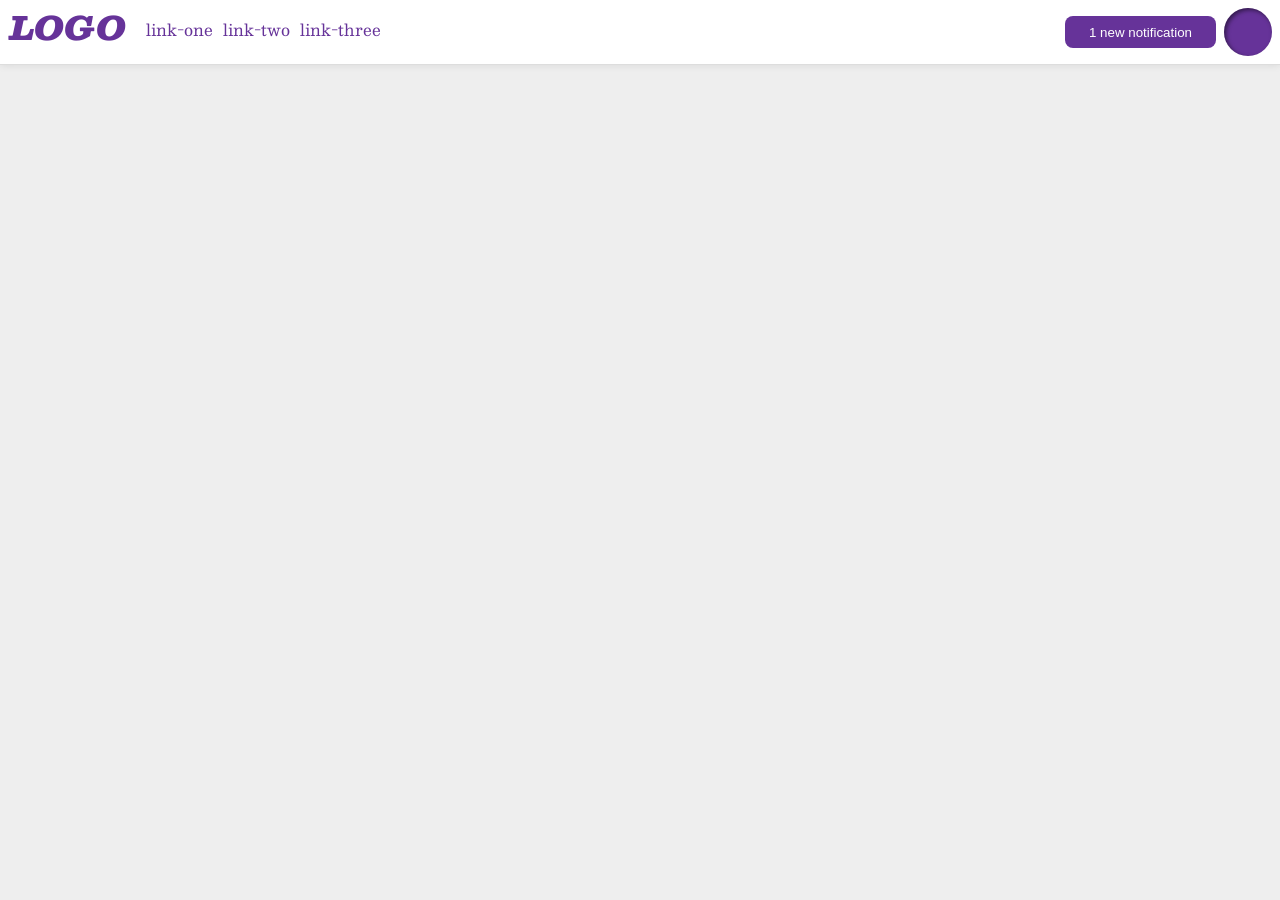
<file: foundations/flex/03-flex-header-2/index.html>
<!DOCTYPE html>
<html lang="en">
  <head>
    <meta charset="UTF-8">
    <meta http-equiv="X-UA-Compatible" content="IE=edge">
    <meta name="viewport" content="width=device-width, initial-scale=1.0">
    <title>Flex Header 2</title>
    <link rel="stylesheet" href="style.css">
  </head>
  <body>
    <div class="header">
      <div class="left">
        <div class="logo">
        LOGO
        </div>
        <ul class="links">
        <li><a href="https://google.com">link-one</a></li>
        <li><a href="https://google.com">link-two</a></li>
        <li><a href="https://google.com">link-three</a></li>
        </ul>
      </div>
      <div class="right">
        <button class="notifications">
        1 new notification
        </button>
        <div class="profile-image"></div>
      </div>    
    </div>
  </body>
</html>
</file>
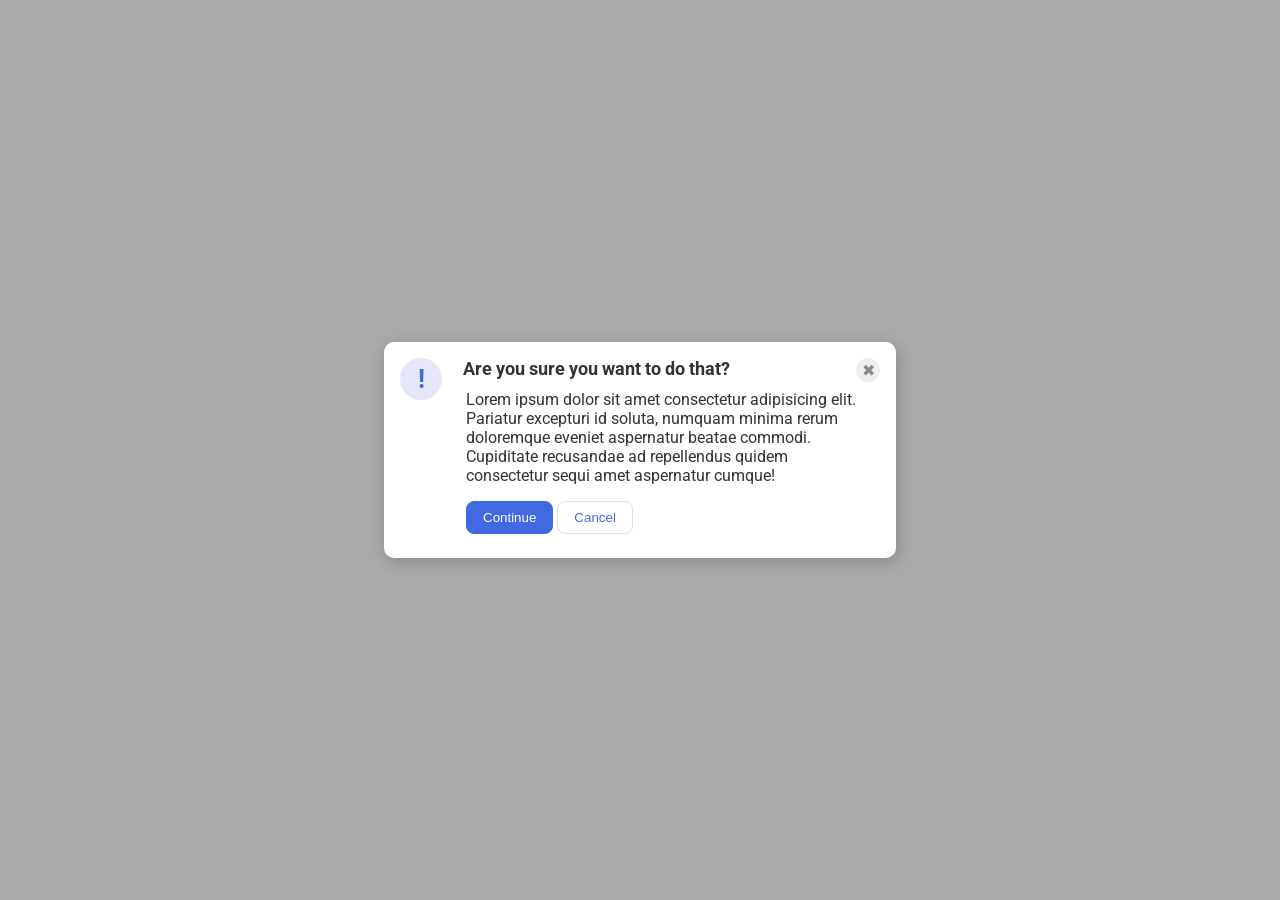
<file: foundations/flex/05-flex-modal/index.html>
<!DOCTYPE html>
<html lang="en">
  <head>
    <meta charset="UTF-8">
    <meta http-equiv="X-UA-Compatible" content="IE=edge">
    <meta name="viewport" content="width=device-width, initial-scale=1.0">
    <link rel="stylesheet" href="style.css">
    <title>Modal</title>
  </head>
  <body>
    <div class="modal">
      <div class="left">
        <div class="icon">!</div>
      </div>
      <div class="right">
        <div class="top">
          <div class="header">Are you sure you want to do that?</div>
          <button class="close-button">✖</button>
        </div>
        <div class="bottom">
          <div class="text">Lorem ipsum dolor sit amet consectetur adipisicing elit. Pariatur excepturi id soluta, numquam minima rerum doloremque eveniet aspernatur beatae commodi. Cupiditate recusandae ad repellendus quidem consectetur sequi amet aspernatur cumque!</div>
          <div class="buttons">
            <button class="continue">Continue</button>
            <button class="cancel">Cancel</button>
          </div>    
        </div>
      </div>
    </div>
  </body>
</html>
</file>
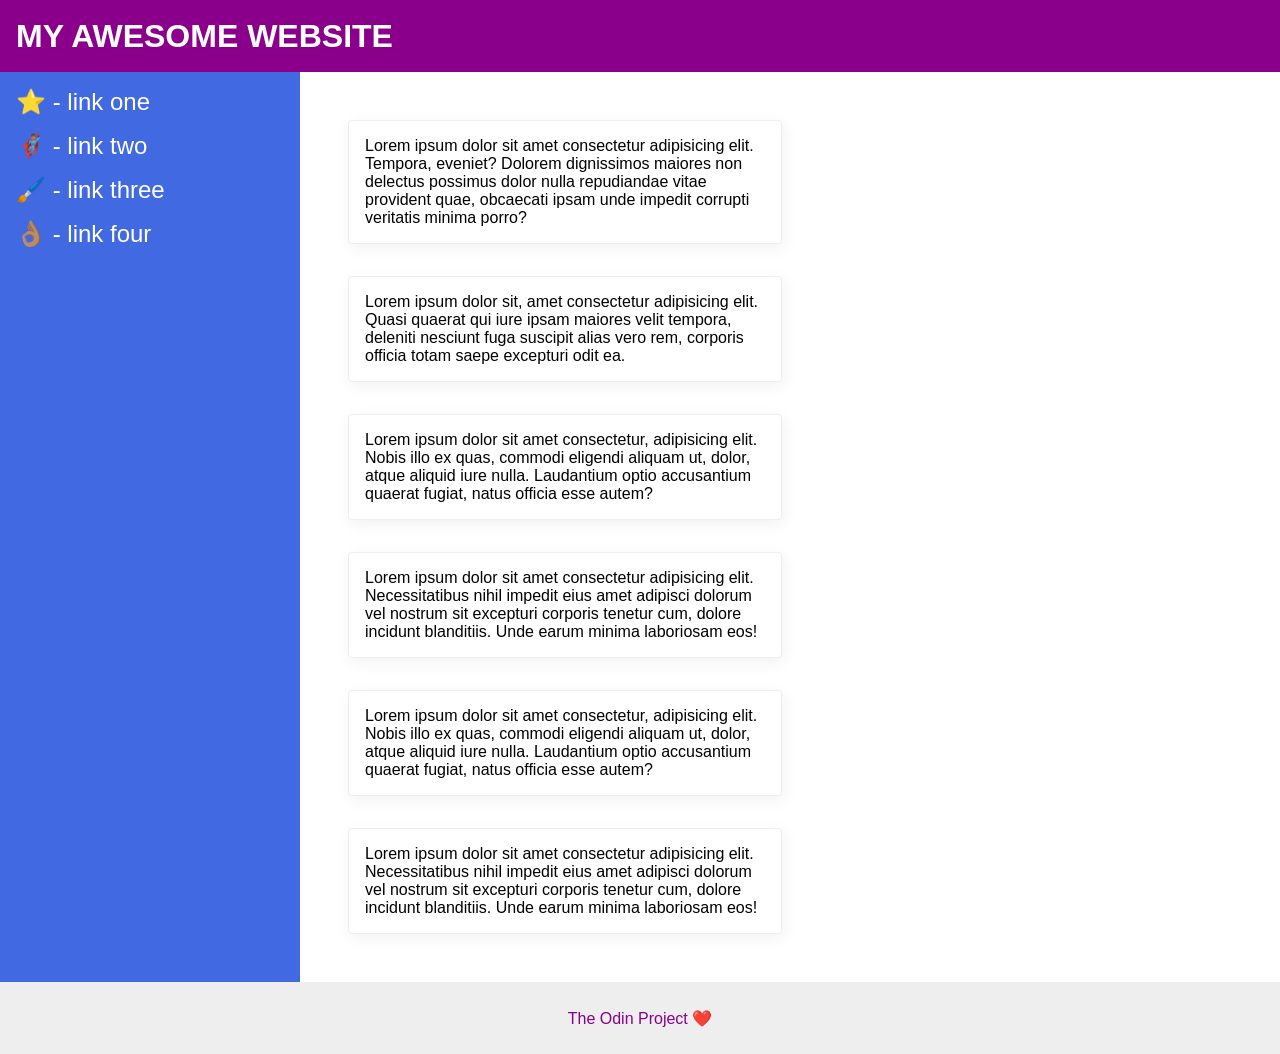
<file: foundations/flex/07-flex-layout-2/index.html>
<!DOCTYPE html>
<html lang="en">
  <head>
    <meta charset="UTF-8">
    <meta http-equiv="X-UA-Compatible" content="IE=edge">
    <meta name="viewport" content="width=device-width, initial-scale=1.0">
    <title>The Holy Grail</title>
    <link rel="stylesheet" href="style.css">
  </head>
  <body>
    <div class="header">
      MY AWESOME WEBSITE
    </div>
    <div class="body">
      <div class="sidebar">
        <ul>
          <li><a href="#">⭐ - link one</a></li>
          <li><a href="#">🦸🏽‍♂️ - link two</a></li>
          <li><a href="#">🖌️ - link three</a></li>
          <li><a href="#">👌🏽 - link four</a></li>
        </ul>
      </div>
      <div class="container">
          <div class="card">Lorem ipsum dolor sit amet consectetur adipisicing elit. Tempora, eveniet? Dolorem dignissimos maiores non delectus possimus dolor nulla repudiandae vitae provident quae, obcaecati ipsam unde impedit corrupti veritatis minima porro?</div>
          <div class="card">Lorem ipsum dolor sit, amet consectetur adipisicing elit. Quasi quaerat qui iure ipsam maiores velit tempora, deleniti nesciunt fuga suscipit alias vero rem, corporis officia totam saepe excepturi odit ea.</div>
          <div class="card">Lorem ipsum dolor sit amet consectetur, adipisicing elit. Nobis illo ex quas, commodi eligendi aliquam ut, dolor, atque aliquid iure nulla. Laudantium optio accusantium quaerat fugiat, natus officia esse autem?</div>     
          <div class="card">Lorem ipsum dolor sit amet consectetur adipisicing elit. Necessitatibus nihil impedit eius amet adipisci dolorum vel nostrum sit excepturi corporis tenetur cum, dolore incidunt blanditiis. Unde earum minima laboriosam eos!</div>
          <div class="card">Lorem ipsum dolor sit amet consectetur, adipisicing elit. Nobis illo ex quas, commodi eligendi aliquam ut, dolor, atque aliquid iure nulla. Laudantium optio accusantium quaerat fugiat, natus officia esse autem?</div>
          <div class="card">Lorem ipsum dolor sit amet consectetur adipisicing elit. Necessitatibus nihil impedit eius amet adipisci dolorum vel nostrum sit excepturi corporis tenetur cum, dolore incidunt blanditiis. Unde earum minima laboriosam eos!</div>
      </div>
    </div>
    <div class="footer">
      The Odin Project ❤️
    </div>
  </body>
</html>
</file>
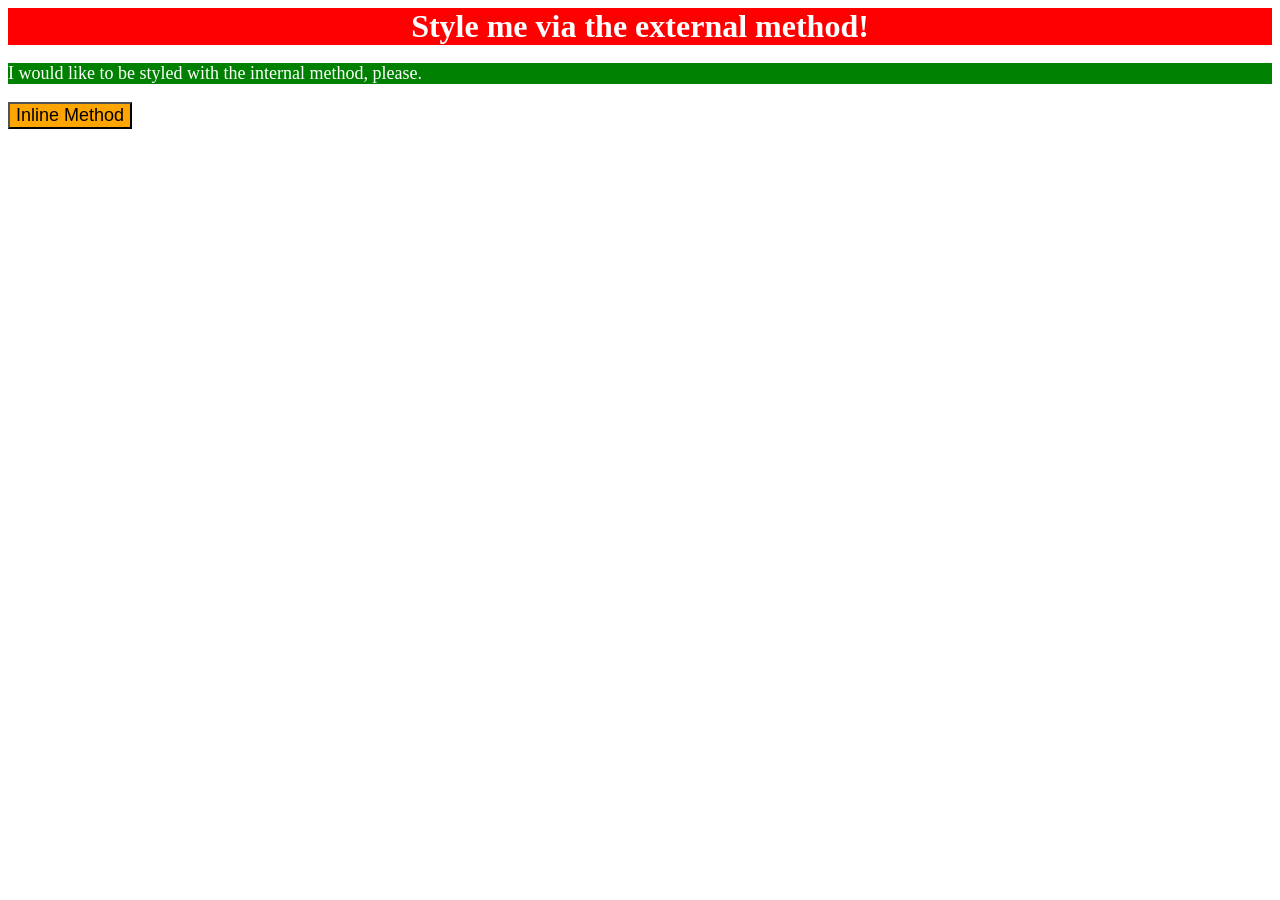
<file: foundations/intro-to-css/01-css-methods/index.html>
<!DOCTYPE html>
<html lang="en">
  <head>
    <meta charset="UTF-8">
    <meta http-equiv="X-UA-Compatible" content="IE=edge">
    <meta name="viewport" content="width=device-width, initial-scale=1.0">
    <title>Methods for Adding CSS</title>
    <link rel="stylesheet" href="styles.css">
    <style>
      p {
        background-color: green;
        color: white;
        font-size: 18px;
      }
    </style>
  </head>
  <body>
    <div>Style me via the external method!</div>
    <p>I would like to be styled with the internal method, please.</p>
    <button style="background-color: orange; font-size: 18px;">Inline Method</button>
  </body>
</html>
</file>
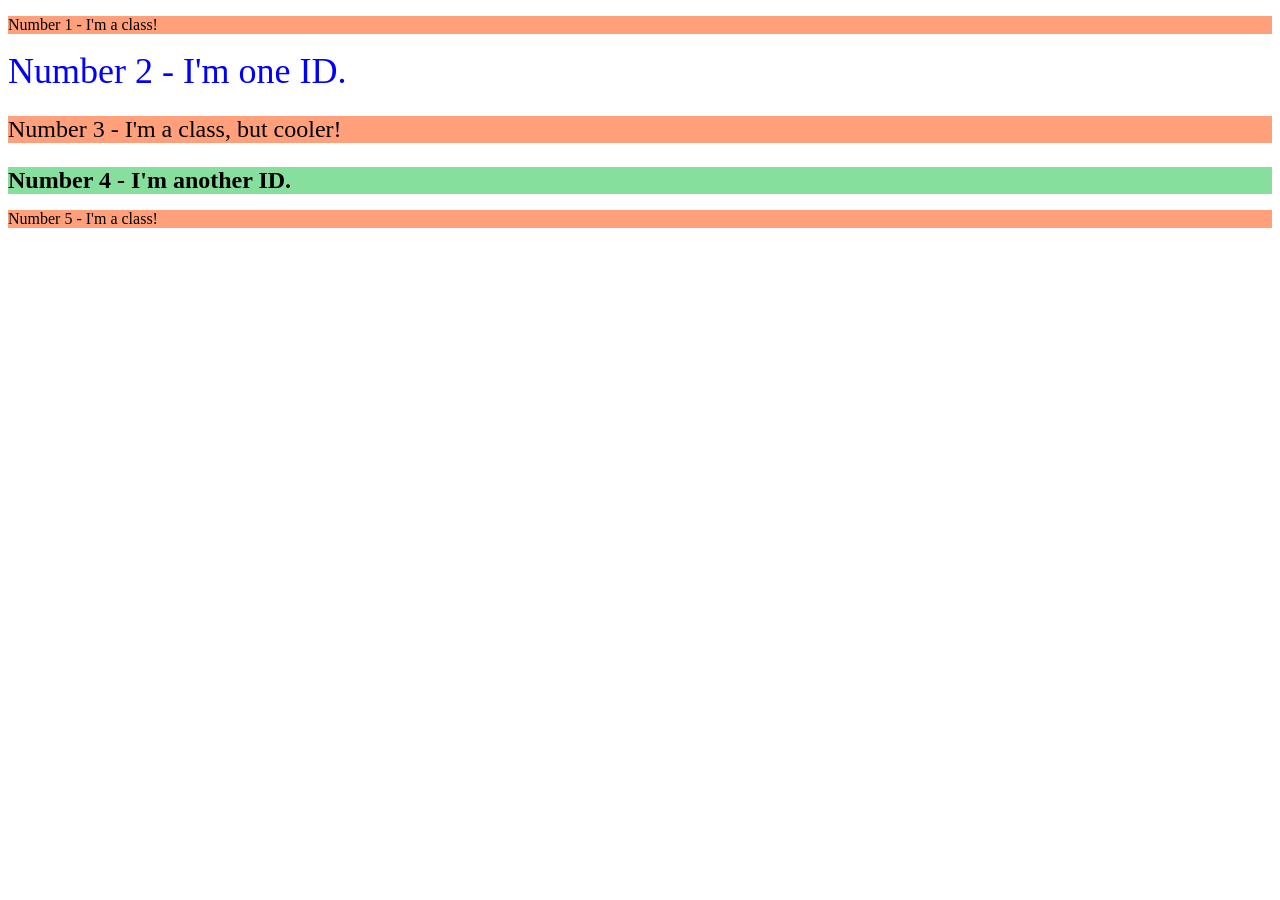
<file: foundations/intro-to-css/02-class-id-selectors/index.html>
<!DOCTYPE html>
<html lang="en">
  <head>
    <meta charset="UTF-8">
    <meta http-equiv="X-UA-Compatible" content="IE=edge">
    <meta name="viewport" content="width=device-width, initial-scale=1.0">
    <title>Class and ID Selectors</title>
    <link rel="stylesheet" href="style.css">
  </head>
  <body>
    <p class="odd">Number 1 - I'm a class!</p>
    <div id="one">Number 2 - I'm one ID.</div>
    <p class="odd cooler">Number 3 - I'm a class, but cooler!</p>
    <div id="another" class="cooler">Number 4 - I'm another ID.</div>
    <p class="odd">Number 5 - I'm a class!</p>
  </body>
</html>
</file>
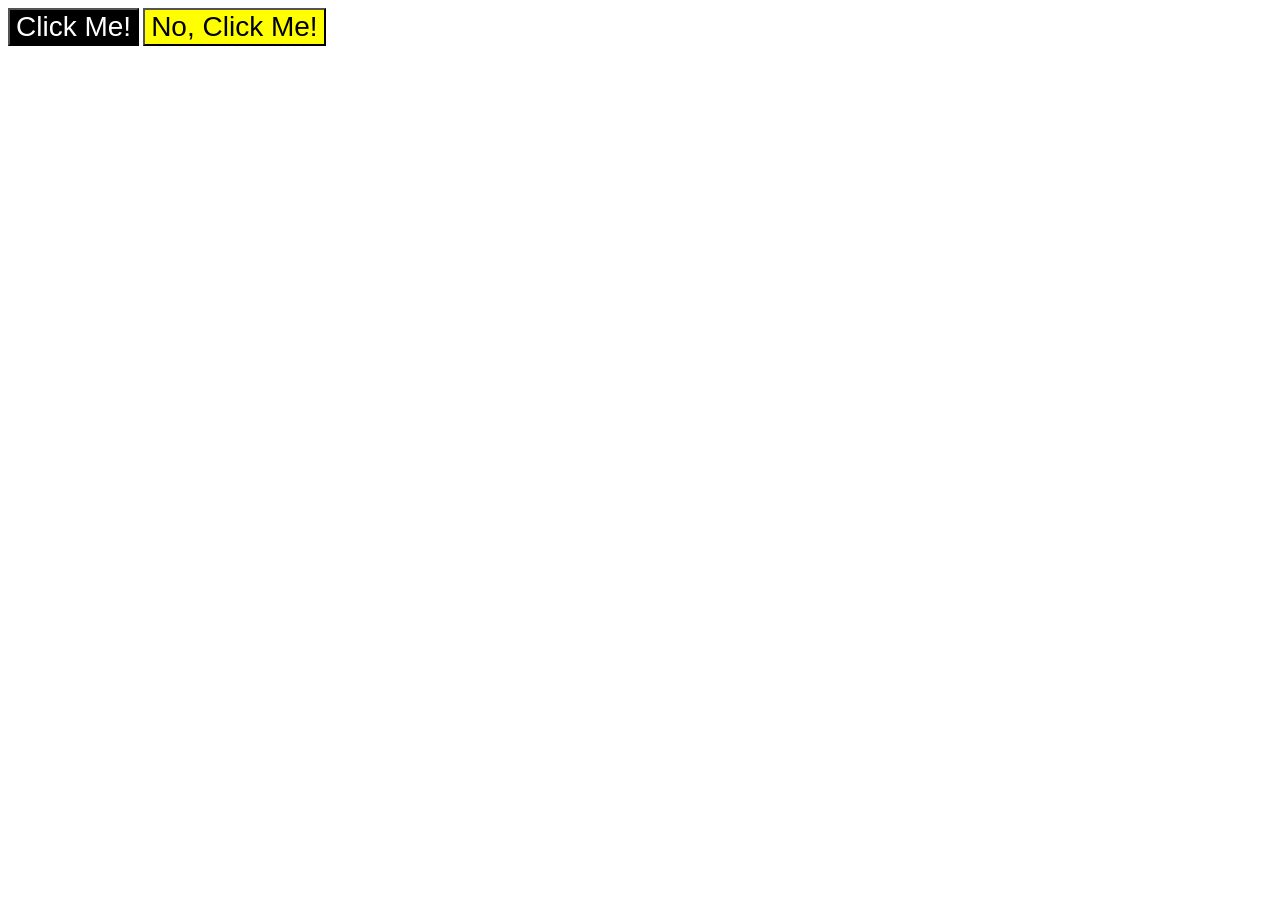
<file: foundations/intro-to-css/03-grouping-selectors/index.html>
<!DOCTYPE html>
<html lang="en">
  <head>
    <meta charset="UTF-8">
    <meta http-equiv="X-UA-Compatible" content="IE=edge">
    <meta name="viewport" content="width=device-width, initial-scale=1.0">
    <title>Grouping Selectors</title>
    <link rel="stylesheet" href="style.css">
  </head>
  <body>
    <button class="one both">Click Me!</button>
    <button class="two both">No, Click Me!</button>
  </body>
</html>
</file>
<file: foundations/flex/03-flex-header-2/style.css>
/* this is some magical font-importing.  
you'll learn about it later. */
@import url('https://fonts.googleapis.com/css2?family=Besley:ital,wght@0,400;1,900&display=swap');

body {
  margin: 0;
  background: #eee;
  font-family: Besley, serif;
}

.header {
  background: white;
  border-bottom: 1px solid #ddd;
  box-shadow: 0 0 8px rgba(0,0,0,.1);
  display: flex;
  justify-content: space-between;
}

.profile-image {
  background: rebeccapurple;
  box-shadow: inset 2px 2px 4px rgba(0,0,0,.5);
  border-radius: 50%;
  width: 48px;
  height: 48px;
  margin:auto;
}

.logo {
  color: rebeccapurple;
  font-size: 32px;
  font-weight: 900;
  font-style: italic;
  margin-left: 10px;
}

button {
  border: none;
  border-radius: 8px;
  background: rebeccapurple;
  color: white;
  padding: 0px 24px;
  margin: 8px;
}

a {
  /* this removes the line under our links */
  text-decoration: none;
  color: rebeccapurple;
}

ul {
  list-style-type: none;
  display: flex;
  gap: 10px;
  padding-left: 20px;
  
}

.left {
  display: flex;

}

.right  {
  display: flex;
  justify-content: space-around;
  margin: 8px;
  
}
</file>
<file: foundations/flex/05-flex-modal/style.css>
@import url('https://fonts.googleapis.com/css2?family=Roboto:wght@400;700&display=swap');

html, body {
  height: 100%;
}

body {
  font-family: Roboto, sans-serif;
  margin: 0;
  background: #aaa;
  color: #333;
  /* I'll give you this one for free lol */
  display: flex;
  align-items: center;
  justify-content: center;
}

.modal {
  background: white;
  width: 480px;
  border-radius: 10px;
  box-shadow: 2px 4px 16px rgba(0,0,0,.2);
  display: flex;
  gap: 16px;
  padding: 16px;
}

.icon {
  color: royalblue;
  font-size: 26px;
  font-weight: 700;
  background: lavender;
  width: 42px;
  height: 42px;
  border-radius: 50%;
  display: flex;
  align-items: center;
  justify-content: center;
}

.close-button {
  background: #eee;
  border-radius: 50%;
  color: #888;
  font-weight: 400;
  font-size: 16px;
  height: 24px;
  width: 24px;
  display: flex;
  align-items: center;
  justify-content: center;
  border: 1px solid #eee;
  padding: 0;
}

button {
  cursor: pointer;
  padding: 8px 16px;
  border-radius: 8px;
}

button.continue {
  background: royalblue;
  border: 1px solid royalblue;
  color: white;
}

button.cancel {
  background: white;
  border: 1px solid #ddd;
  color: royalblue;
}

.top {
  display:flex;
  justify-content: space-between;
}

.bottom {
  display: flex;
  flex-direction: column;
  gap: 16px;
  margin: 8px;
}

.header {
  font-weight: 700;
  margin-left: 5px;
  font-size: 18px;
}
</file>
<file: foundations/flex/07-flex-layout-2/style.css>
body {
  font-family: -apple-system, BlinkMacSystemFont, 'Segoe UI', Roboto, Oxygen, Ubuntu, Cantarell, 'Open Sans', 'Helvetica Neue', sans-serif;
  margin: 0;
  min-height: 100vh;
  display: flex;
  flex-direction: column;

}

.header {
  height: 72px;
  background: darkmagenta;
  color: white;
  display: flex;
  align-items: center;
  padding: 0 16px;
  font-size: 32px;
  font-weight: 900;
  
  
}

.body {
  flex: 1;
  display: flex;
}



.footer {
  height: 72px;
  background: #eee;
  color: darkmagenta;
  display: flex;
  align-items: center;
  justify-content: center;
  
}

.sidebar {
  width: 300px;
  background: royalblue;
  box-sizing: border-box;
  flex-shrink: 0;
  padding: 16px;

}

ul {
  list-style-type: none;
  margin: 0;
  padding: 0;
}

li {
  margin-bottom: 16px;
}

a {
  color: white;
  text-decoration: none;
  font-size: 24px;
}

.container {
  padding: 48px;
  display: flex;
  flex-wrap: wrap;
  gap: 32px;
}

.card {
  border: 1px solid #eee;
  box-shadow: 2px 4px 16px rgba(0,0,0,.06);
  border-radius: 4px;
  padding: 16px;
  width: 400px;

}
</file>
<file: foundations/intro-to-css/01-css-methods/styles.css>
div {
    background-color: red;
    color: white;
    font-size: 32px;
    text-align: center;
    font-weight: bold;
}
</file>
<file: foundations/intro-to-css/02-class-id-selectors/style.css>
/* Add CSS Styling */
.odd {
    font-family: Verdana, "DejaVu Sans" sans-serif;
    background-color: lightsalmon;
}

.cooler {
    font-size: 24px;
}

#one {
    color: blue;
    font-size: 36px;
}



#another {
    background-color: rgb(135, 223, 157);
    font-weight: bold;
}
</file>
<file: foundations/intro-to-css/03-grouping-selectors/style.css>
/* Add CSS Styling */
.one,
.two {
    font-size: 28px;
    font-family: Helvetica, "Times New Roman", sans-serif;
}
.one {
    color: white;
    background-color: black;
}

.two {
    background-color: yellow;
}

/* .both{ */
    /* font-size: 28px;
    font-family: Helvetica, "Times New Roman", sans-serif; */
/* } */
</file>
